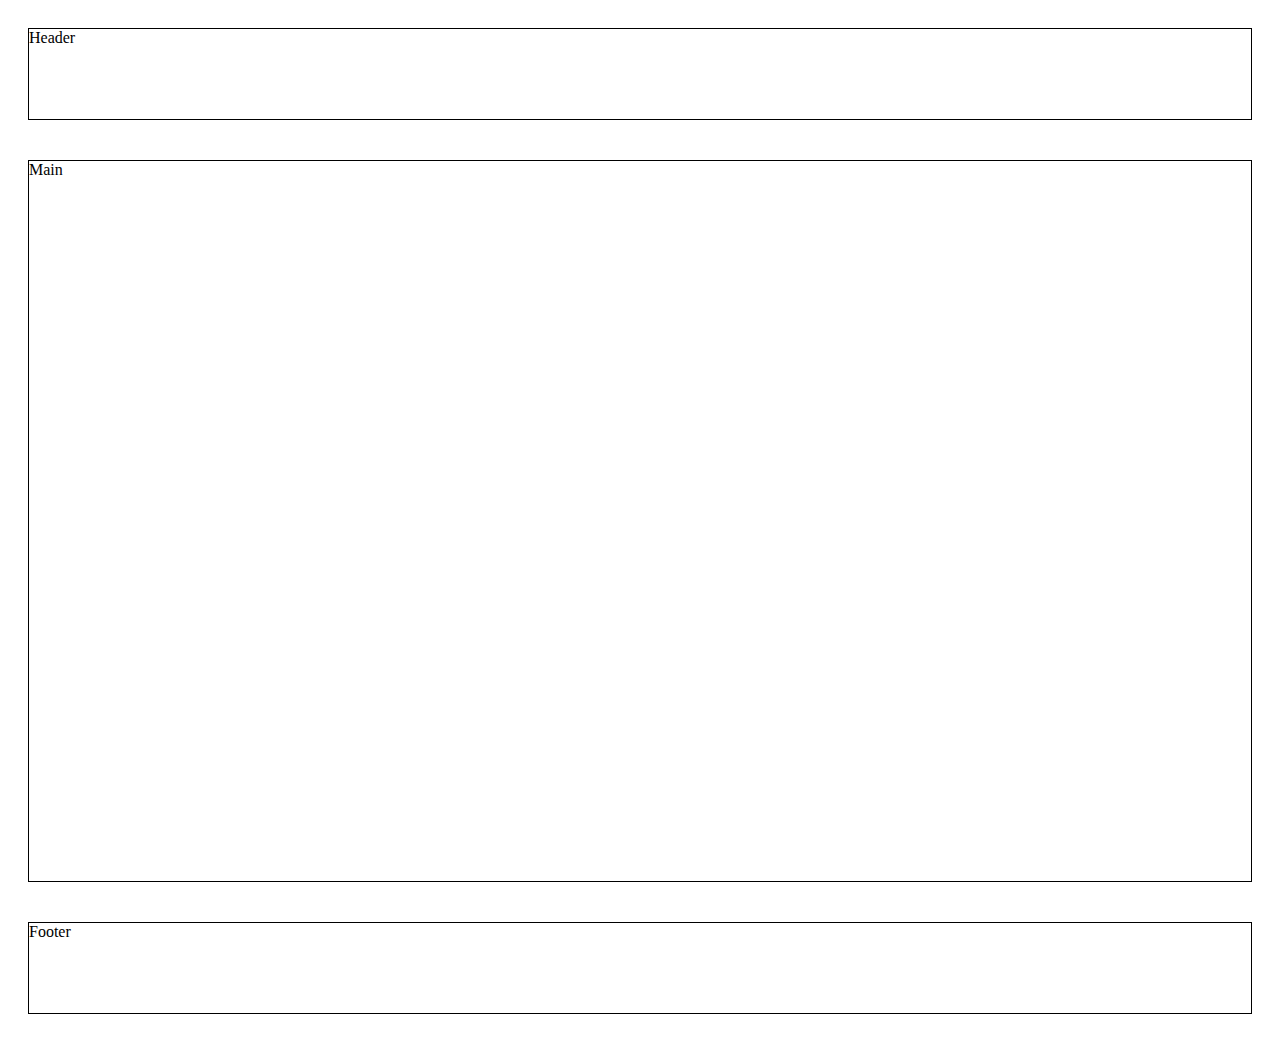
<file: Level1/Index.html>
<!DOCTYPE html>
<html lang="en">
<head>
    <meta charset="UTF-8">
    <meta http-equiv="X-UA-Compatible" content="IE=edge">
    <meta name="viewport" content="width=device-width, initial-scale=1.0">
    <link href="/Level1/style.css" rel="stylesheet">
    <title>Level 1</title>
</head>
<body>
    <header>Header</header>
    <main>Main</main>
    <footer>Footer</footer>
</body>
</html>
</file>
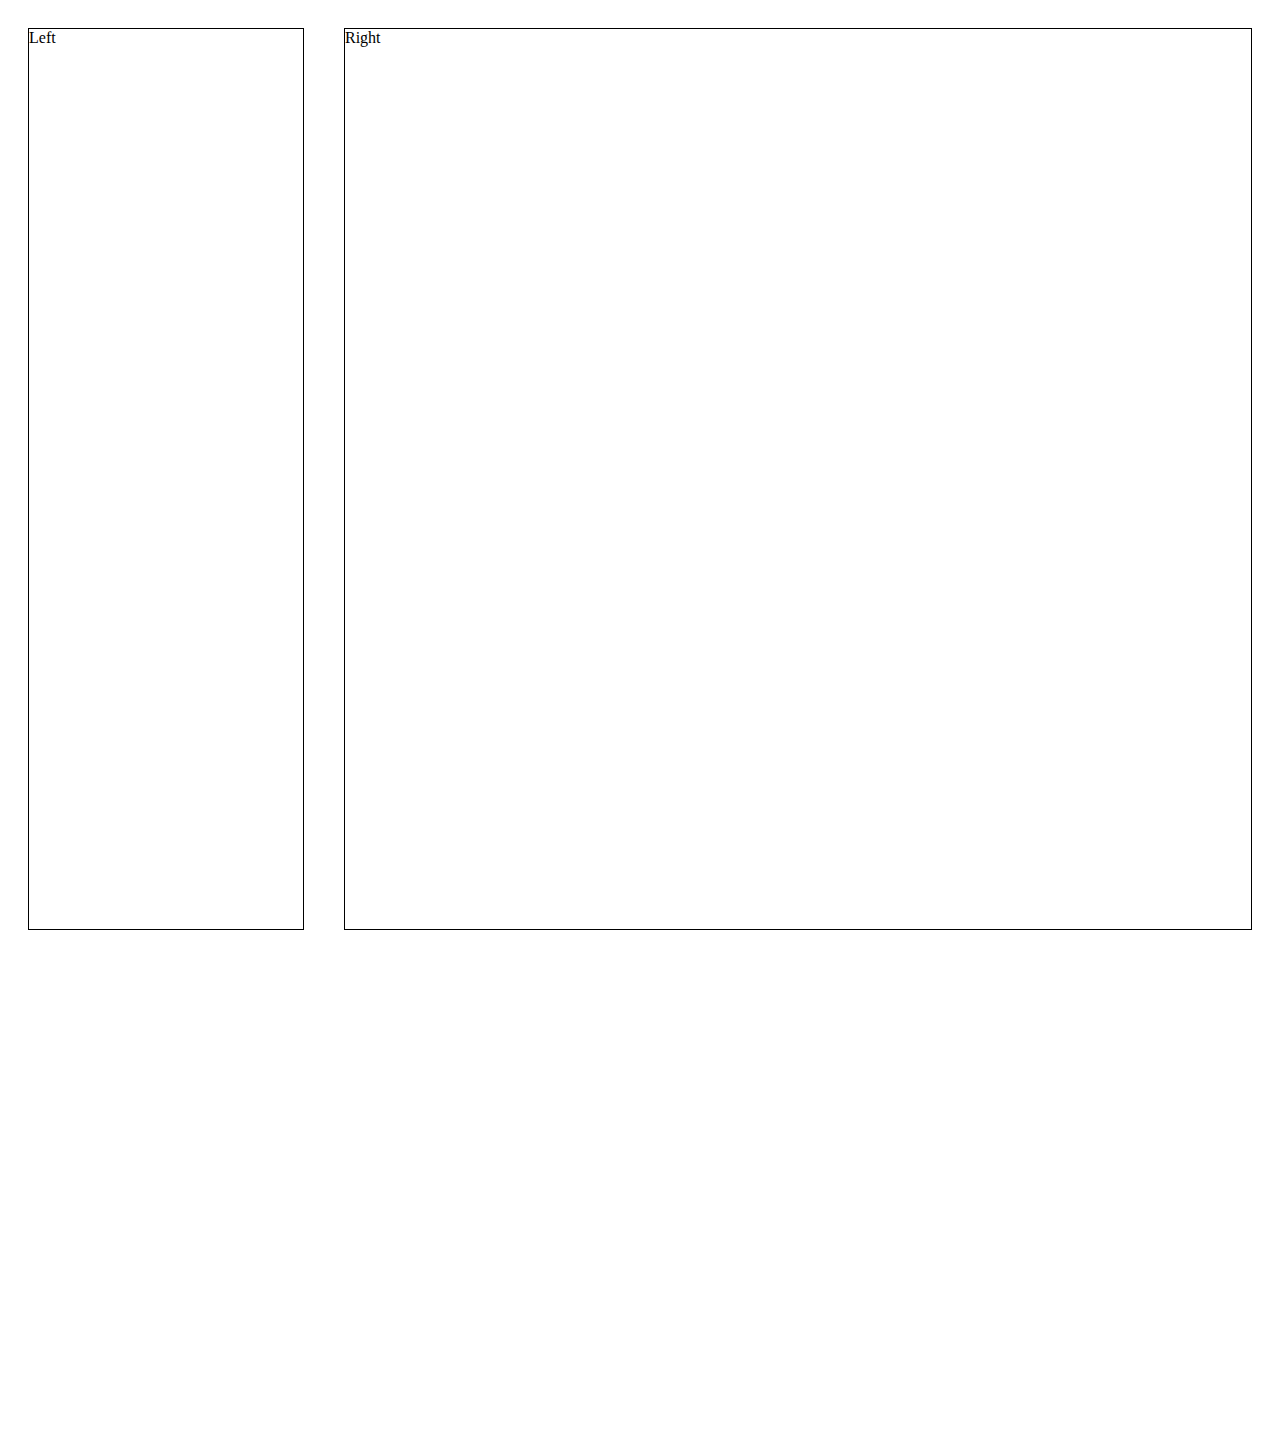
<file: Level2/index.html>
<!DOCTYPE html>
<html lang="en">
<head>
    <meta charset="UTF-8">
    <meta http-equiv="X-UA-Compatible" content="IE=edge">
    <meta name="viewport" content="width=device-width, initial-scale=1.0">
    <link href="/Level2/style.css" rel="stylesheet">
    <title>Level 2</title>
</head>
<body>
    <div class="container">
        <div class="Left">Left</div>
        <div class="Right">Right</div>
    </div>
</body>
</html>
</file>
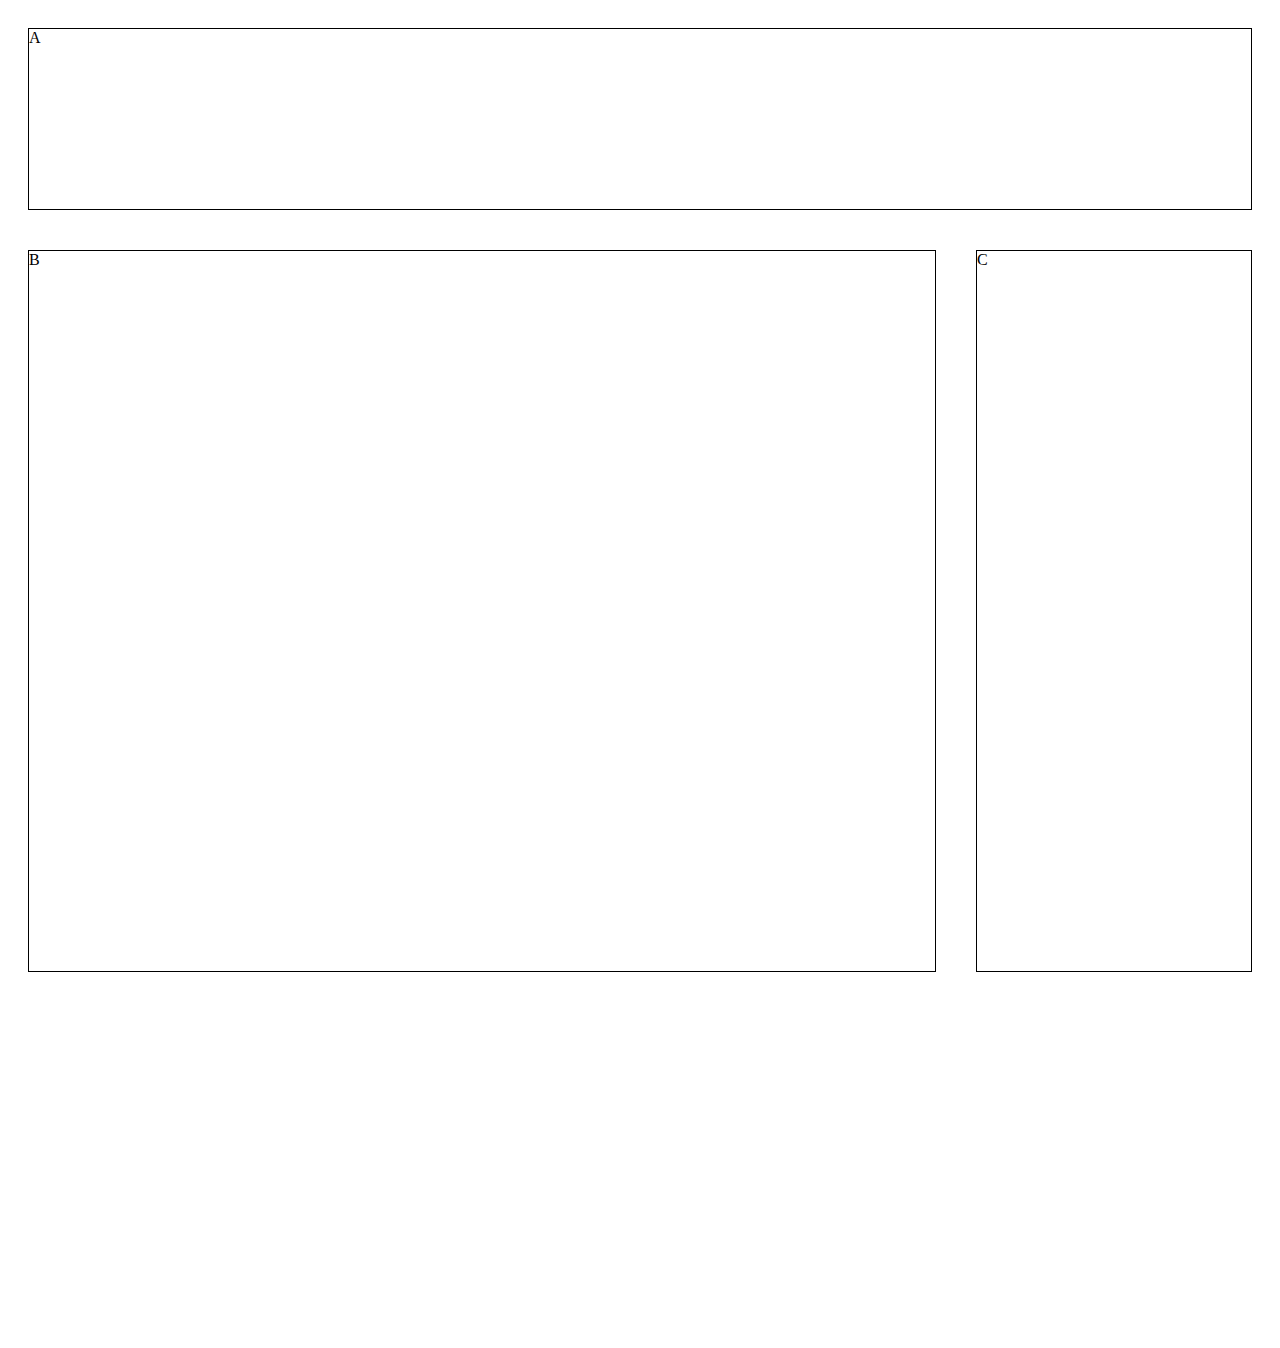
<file: Level3/index.html>
<!DOCTYPE html>
<html lang="en">
<head>
    <meta charset="UTF-8">
    <meta http-equiv="X-UA-Compatible" content="IE=edge">
    <meta name="viewport" content="width=device-width, initial-scale=1.0">
    <link href="/Level3/style.css" rel="stylesheet">
    <title>Level 3</title>
</head>
<body>
    <div class="container">
        <div class="A">A</div>
        <div class="B">B</div>
        <div class="C">C</div>
    </div>
</body>
</html>
</file>
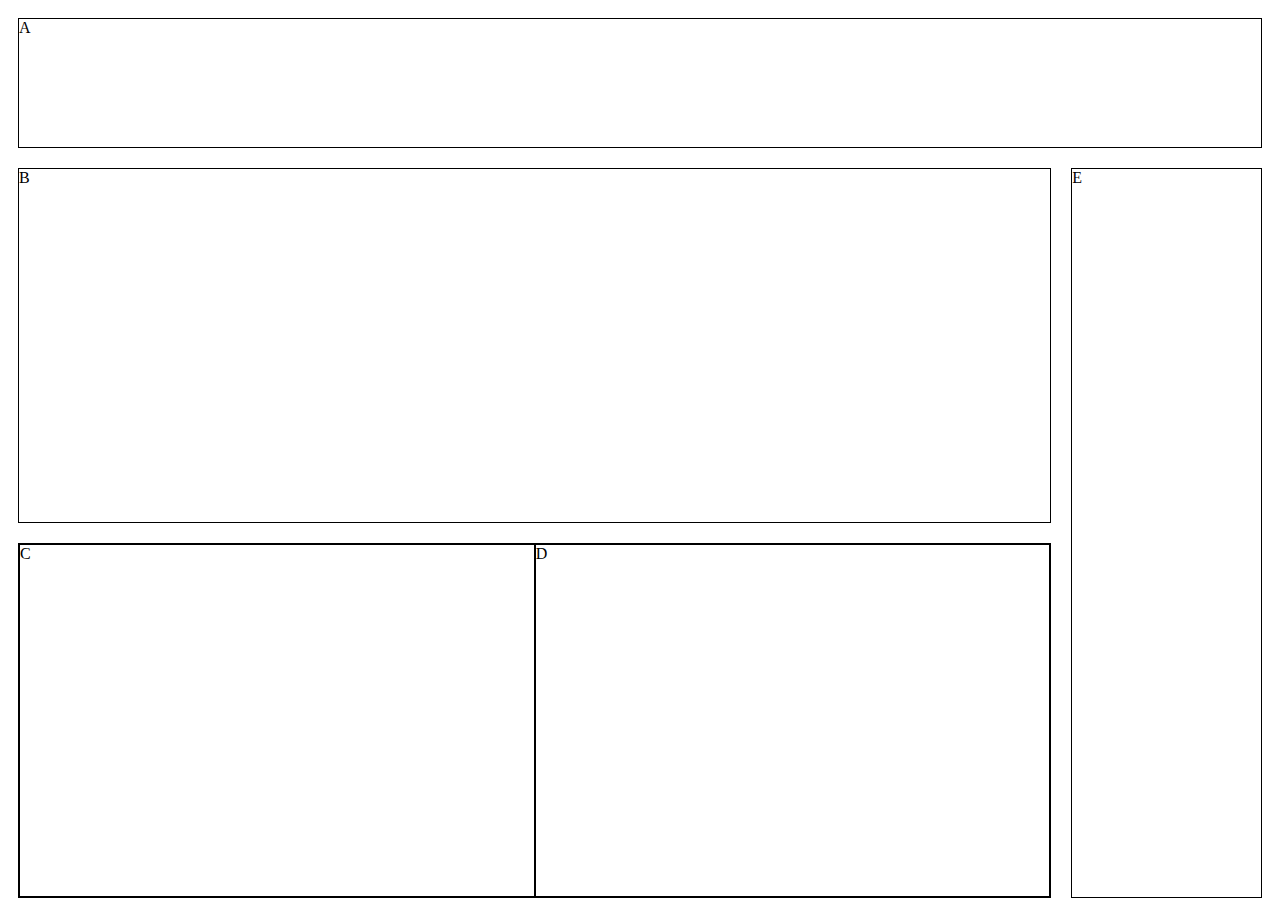
<file: Level4/index.html>
<!DOCTYPE html>
<html lang="en">
<head>
    <meta charset="UTF-8">
    <meta http-equiv="X-UA-Compatible" content="IE=edge">
    <meta name="viewport" content="width=device-width, initial-scale=1.0">
    <link href="/Level4/style.css" rel="stylesheet">
    <title>Level4</title>
</head>
<body>
    <div class="container">
        <div class="A">A</div>
        <div class="B">B</div>
        <div class="place">
            <div class="C">C</div>
            <div class="D">D</div>
        </div>
        <div class="E">E</div>
      </div>
</body>
</html>
</file>
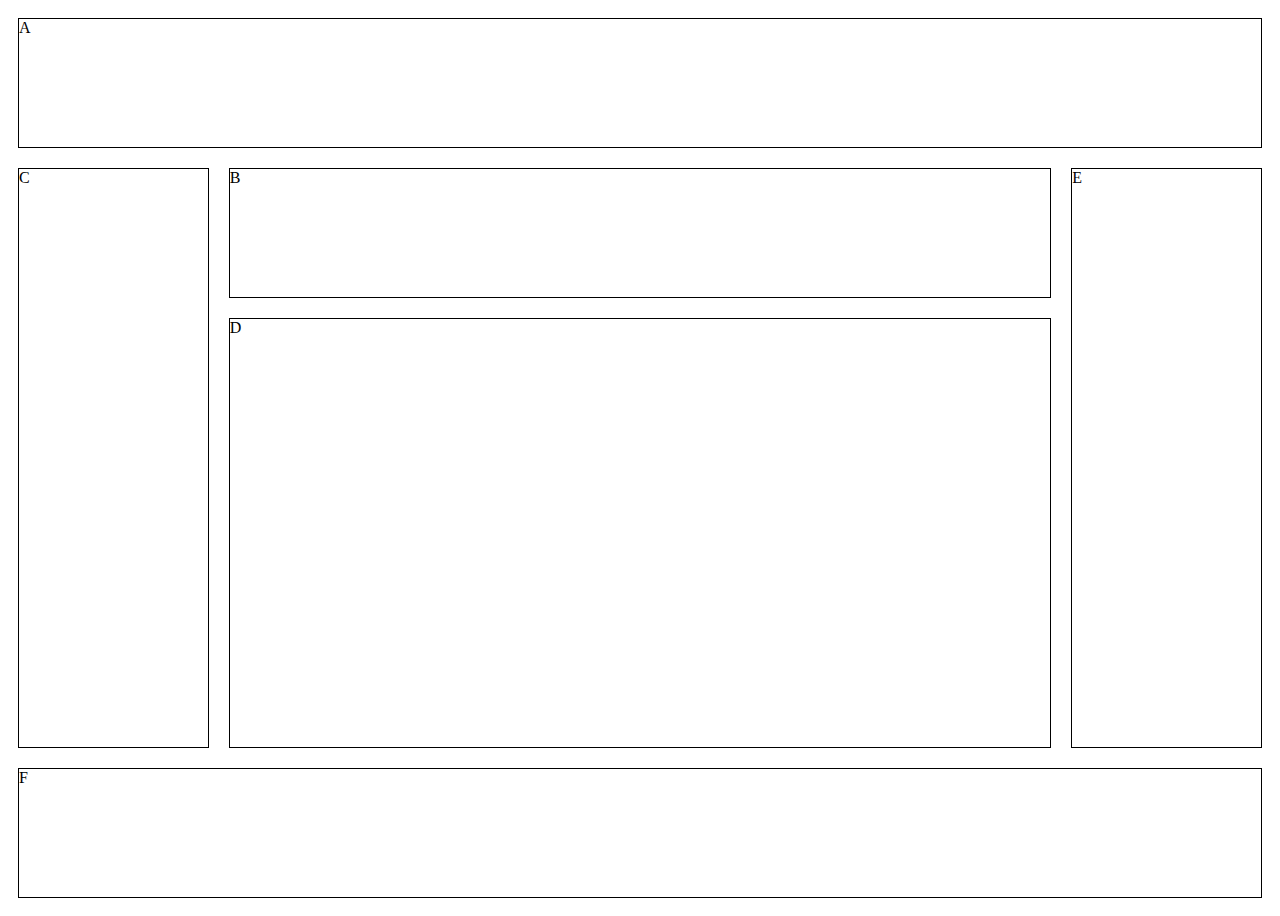
<file: Level5/index.html>
<!DOCTYPE html>
<html lang="en">
<head>
    <meta charset="UTF-8">
    <meta http-equiv="X-UA-Compatible" content="IE=edge">
    <meta name="viewport" content="width=device-width, initial-scale=1.0">
    <link href="/Level5/style.css" rel="stylesheet">
    <title>Level 5</title>
</head>
<body>
    <div class="container">
        <div class="A">A</div>
        <div class="B">B</div>
        <div class="C">C</div>
        <div class="D">D</div>
        <div class="E">E</div>
        <div class="F">F</div>
      </div>
</body>
</html>
</file>
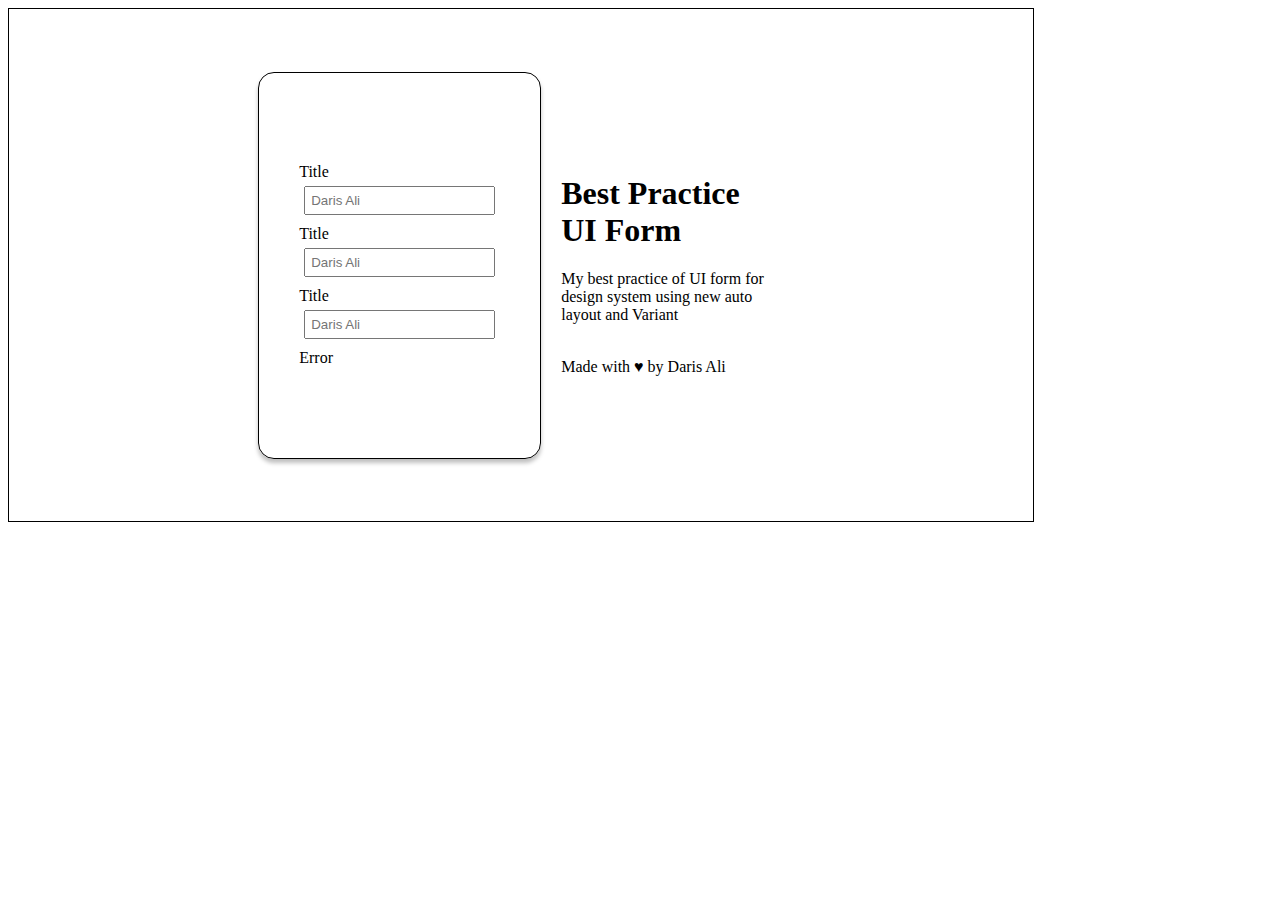
<file: Ultimate task/index.html>
<!DOCTYPE html>
<html lang="en">
<head>
    <meta charset="UTF-8">
    <meta http-equiv="X-UA-Compatible" content="IE=edge">
    <meta name="viewport" content="width=device-width, initial-scale=1.0">
    <link href="/Ultimate task/style.css" rel="stylesheet">
    <title>Ultimate</title>
</head>
<body>
    <div class="cover">
        <div class="form">
            <form class="form-container">
                <label for="input">Title</label>
                <input id="input focused" class="focused" type="text" name="name" placeholder="Daris Ali">
                <label for="input">Title</label>
                <input id="input valid" class="valid" type="text" name="name" placeholder="Daris Ali">
                <label for="input">Title</label>
                <input id="input error" class="error" type="text" name="name" placeholder="Daris Ali">
                <label for="input">Error</label>
                
            </form>
        </div>
        <div class="info">
            <div class="about">
                <h1>Best Practice <br> UI Form</h1>
                <p>My best practice of UI form for <br> design system using new auto <br> layout and Variant</p>
            </div>
            <div class="name">
                <img>
                <div>Made with ♥ by Daris Ali</div>
            </div>
        </div>

    </div>
</body>
</html>
</file>
<file: Level1/style.css>
body {
    display: flex;
    flex-direction: column;
}

header {
    height: 10vh;
    margin: 20px;
    Border: 1px solid black;
}

main {
    height: 80vh;
    margin: 20px;
    Border: 1px solid black;
}

footer {
    height: 10vh;
    margin: 20px;
    Border: 1px solid black;
}
</file>
<file: Level2/style.css>
.container {  display: grid;
    grid-template-columns: 1fr 1fr 1fr 1fr 1fr 1fr 1fr 1fr 1fr 1fr 1fr 1fr;
    grid-template-rows: 1fr 1fr 1fr;
    gap: 0px 0px;
    grid-auto-flow: row;
    grid-template-areas:
      "Left Left Left Right Right Right Right Right Right Right Right Right"
      "Left Left Left Right Right Right Right Right Right Right Right Right";
      
  }
  
.Left { 
      grid-area: Left;
      height: 100vh; 
      margin: 20px;
      border: 1px solid black;
}
  
.Right { 
    grid-area: Right; 
    height: 100vh; 
    margin: 20px;
    border: 1px solid black;
}

@media only screen and (max-width: 768px) {
       .container {
           display: flex;
           flex-direction: column;
           width: 100%;
           height: 50vh; 
        }
}
</file>
<file: Level3/style.css>
.container {  display: grid;
    grid-template-columns: 1fr 1fr 1fr 1fr 1fr 1fr 1fr 1fr 1fr 1fr 1fr 1fr;
    grid-template-rows: 1fr 1fr 1fr 1fr 1fr 1fr 1fr 1fr 1fr 1fr 1fr 1fr;
    gap: 0px 0px;
    grid-auto-flow: row;
    grid-template-areas:
        "A A A A A A A A A A A A"
        "A A A A A A A A A A A A"
        "B B B B B B B B B C C C"
        "B B B B B B B B B C C C"
        "B B B B B B B B B C C C"
        "B B B B B B B B B C C C"
        "B B B B B B B B B C C C"
        "B B B B B B B B B C C C"
        "B B B B B B B B B C C C"
        "B B B B B B B B B C C C"
        "B B B B B B B B B C C C"
        "B B B B B B B B B C C C";
}

.B { 
    grid-area: B; 
    margin: 20px;
    height: 80vh;
    border: 1px solid black;
}

.A { 
    grid-area: A;
    height: 20vh;
    margin: 20px;
    border: 1px solid black;
}

.C { 
    grid-area: C;
    height: 80vh;
    margin: 20px;
    border: 1px solid black;     
}
  
@media only screen and (max-width: 768px) {
    .container {
        display: flex;
        flex-direction: column;
        width: 100%;
        }
    .A {
        height: 20vh;
    }

    .B {
        height: 70vh;
    }
    .C {
        height: 10vh;
    }
}
</file>
<file: Level4/style.css>
.container {  
    display: grid;
    grid-template-columns: 1fr 1fr 1fr 1fr 1fr 1fr 1fr 1fr 1fr 1fr 1fr 1fr;
    grid-template-rows: 1fr 1fr 1fr 1fr 1fr 1fr 1fr 1fr 1fr 1fr 1fr 1fr;
    gap: 0px 0px;
    grid-auto-flow: row;
    grid-template-areas:
      "A A A A A A A A A A A A"
      "A A A A A A A A A A A A"
      "B B B B B B B B B B E E"
      "B B B B B B B B B B E E"
      "B B B B B B B B B B E E"
      "B B B B B B B B B B E E"
      "B B B B B B B B B B E E"
      "place place place place place place place place place place E E"
      "place place place place place place place place place place E E"
      "place place place place place place place place place place E E"
      "place place place place place place place place place place E E"
      "place place place place place place place place place place E E";
      height: 100vh;
  }
  
.A { 
      grid-area: A;
      margin:10px;
      border: 1px solid black;
}
  
.B { 
    grid-area: B;
    margin:10px;
    border: 1px solid black; 
}

.place { 
    display:flex;
    flex-direction: row;
    grid-area: place;
    margin:10px;
    border: 1px solid black;
    justify-content: space-between;
}

.C, .D {
    border: 1px solid black;
    width: 50%;
}

  
.E { 
    grid-area: E;
    margin:10px;
    border: 1px solid black;
}

@media only screen and (max-width: 768px) {
    .container {
        display: flex;
        flex-direction: column;
        
        width: 100%;
        }
    .A {
        height: 20vh;
    }

    .B {
        height: 40vh;
    }

    .place {
        display: flex;
        flex-direction: row;
    }

    .C {
        height: 20vh;
        width: 50%;
    }

    .D {
        height: 20vh;
        width: 50%;     
    }

    .E {
        height: 20vh;
    }
}
</file>
<file: Level5/style.css>
.container {  
    display: grid;
    grid-template-columns: 1fr 1fr 1fr 1fr 1fr 1fr 1fr 1fr 1fr 1fr 1fr 1fr;
    grid-template-rows: 1fr 1fr 1fr 1fr 1fr 1fr 1fr 1fr 1fr 1fr 1fr 1fr;
    gap: 0px 0px;
    grid-auto-flow: row;
    grid-template-areas:
      "A A A A A A A A A A A A"
      "A A A A A A A A A A A A"
      "C C B B B B B B B B E E"
      "C C B B B B B B B B E E"
      "C C D D D D D D D D E E"
      "C C D D D D D D D D E E"
      "C C D D D D D D D D E E"
      "C C D D D D D D D D E E"
      "C C D D D D D D D D E E"
      "C C D D D D D D D D E E"
      "F F F F F F F F F F F F"
      "F F F F F F F F F F F F";
      height: 100vh;
}
  
.A { 
    grid-area: A;
    margin:10px;
    border: 1px solid black;
}
  
.B { 
    grid-area: B;
    margin:10px;
    border: 1px solid black;
}
  
.C { 
    grid-area: C;
    margin:10px;
    border: 1px solid black; 
}
  
.D { 
    grid-area: D;
    margin:10px;
    border: 1px solid black;
}
  
.E { 
    grid-area: E;
    margin:10px;
    border: 1px solid black;
}
  
.F { 
    grid-area: F;
    margin:10px;
    border: 1px solid black;
}

@media only screen and (max-width: 768px) {
    .container {
        display: flex;
        flex-direction: column;
        width: 100%;
        }
}
</file>
<file: Ultimate task/style.css>
.cover {
    display: flex;
    flex-direction: row;
    align-items: center;
    justify-content: center;
    width: 1024px;
    height: 512px;
    border: 1px solid black;
}

.form-container {
    display: flex;
    flex-direction: column;
    align-items: center;
    justify-content: center;
    border: 1px solid black;
    border-radius: 16px;
    width: 281px;
    height: 385px;
    box-shadow: 0px 4px 4px rgba(0, 0, 0, 0.25);
}
label {
    align-self: flex-start;
    margin-left: 40px;
}
input {
    margin: 5px 10px 10px 10px;
    padding: 5px;
}

.info {
    margin: 20px;
}

#input.error {
    background: #FDECEA;
    border: 1.5px solid #EF4A3C;
    border-radius: 8px;
    font-family: 'Inter';
    font-style: normal;
    font-weight: 400;
    font-size: 16px;
    line-height: 20px;
    color: #333333;
    letter-spacing: 0.15px;
    
}

#input.valid {
    color: #BDBDBD;
    background: rgba(242, 242, 242, 0.4);
    border: 0.5px solid #55B962;
    border-radius: 8px;
    font-family: 'Inter';
    font-style: normal;
    font-weight: 400;
    font-size: 16px;
    line-height: 20px;
    letter-spacing: 0.15px;
}
</file>
